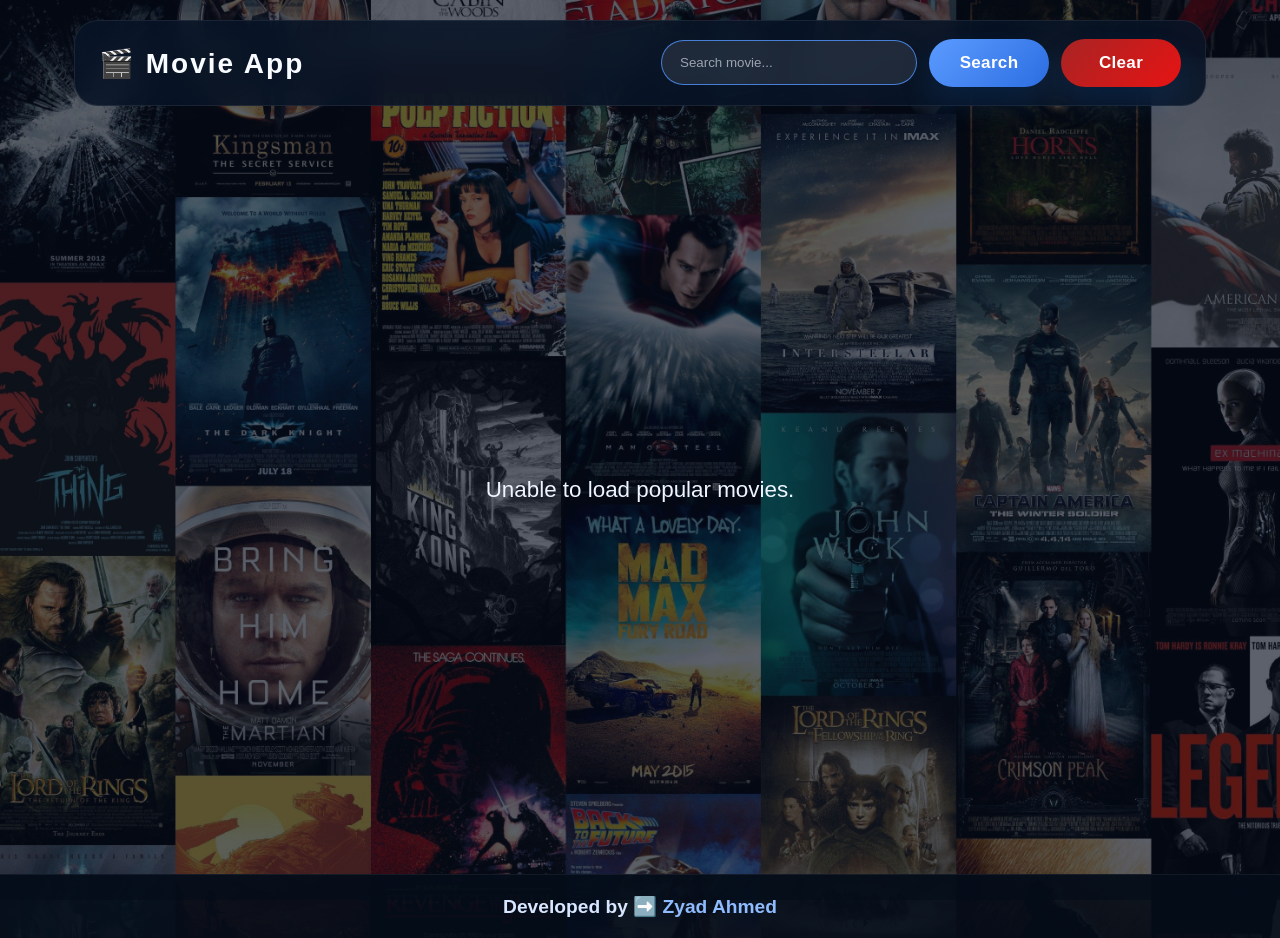
<file: index.html>
<!doctype html>
<html lang="en">
  <head>
    <meta charset="UTF-8" />
    <meta name="viewport" content="width=device-width, initial-scale=1.0" />
    <title>Movie Search</title>
    <link rel="stylesheet" href="style.css" />
    <link rel="icon" href="/icons8-popcorn-16.png">
  </head>
  <body>
    <main class="content">
      <header class="navbar">
        <div class="logo"><a href="index.html">🎬 Movie App</a></div>

        <div class="search-box">
          <input type="search" id="search_bar" placeholder="Search movie..." aria-label="Search movie" autofocus/>
          <button id="search" type="button" class="btn">Search</button>
          <button id="Clear" type="button" class="btn">Clear</button>
        </div>
      </header>
      <div id="movies" class="movies">
        <div class="text">
          <h2 id="info1">Here is your Movie Search App</h2>
          <p id="info2">Type your Movie Title To get Information About it</p>
        </div>
      </div>
      <button id="Up">Up</button>
    </main>
    <footer>
      <p>Developed by ➡️ <a href="https://www.linkedin.com/in/zyad-ahmed-470297320" target="_blank">Zyad Ahmed</a></p>
    </footer>
    <script src="main.js"></script>
  </body>
</html>
</file>
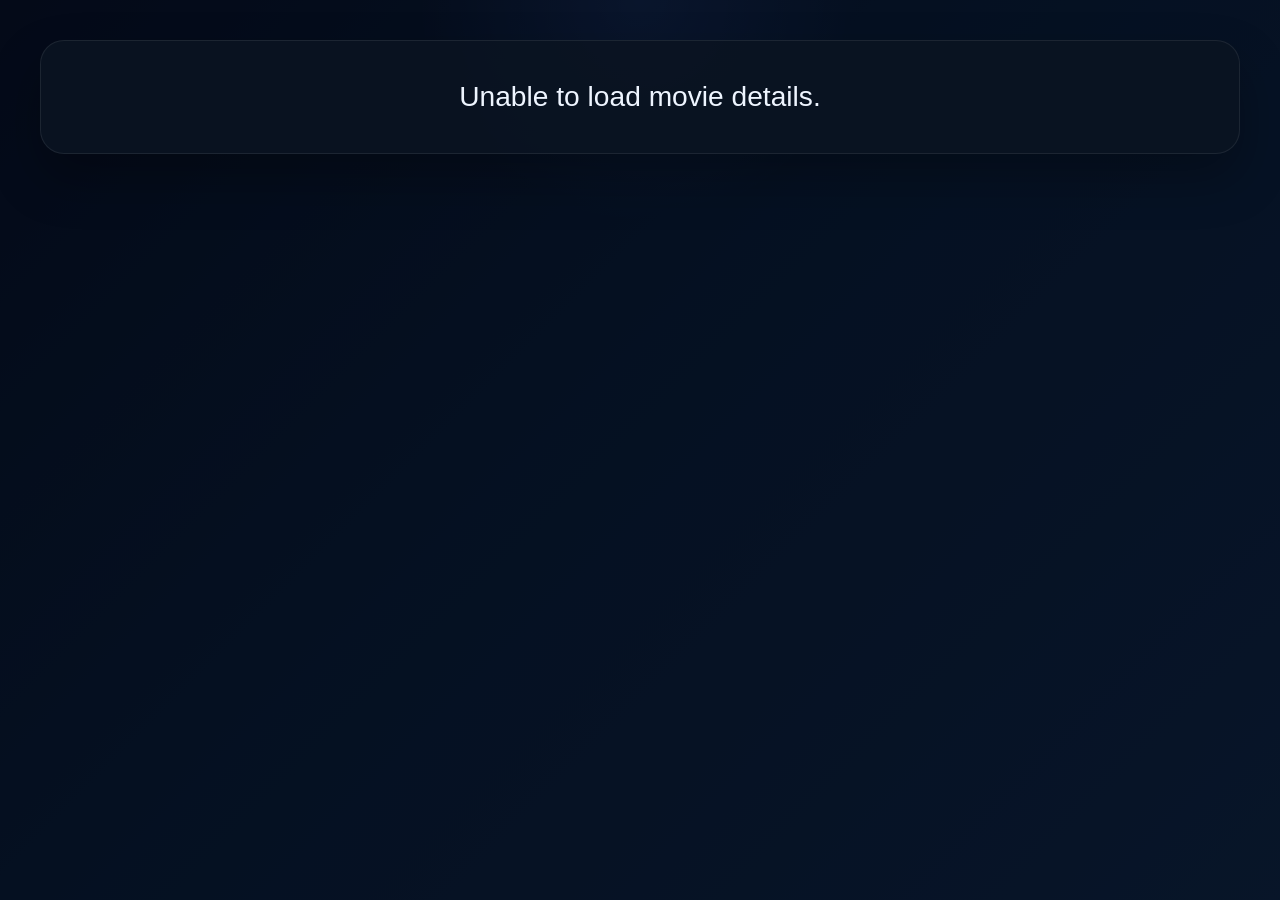
<file: movie-Details.html>
<!doctype html>
<html lang="en">
  <head>
    <meta charset="UTF-8" />
    <meta name="viewport" content="width=device-width, initial-scale=1.0" />
    <link rel="stylesheet" href="./movie-Details.css" />
    <link rel="icon" href="/icons8-popcorn-16.png" />

    <title>Movie Details</title>
  </head>
  <body>
    <div class="Movie-details"></div>

    <script src="./movie-Details.js"></script>
  </body>
</html>
</file>
<file: style.css>
* {
  padding: 0;
  margin: 0;
  box-sizing: border-box;
}

html {
  min-height: 100%;
}

body {
  min-height: 100vh;
  background:
    radial-gradient(
      circle at top center,
      rgba(76, 129, 255, 0.18),
      transparent 20%
    ),
    linear-gradient(135deg, #020511 0%, #06182d 45%, #0d2541 100%),
    url("./bg.jpg") center/cover no-repeat fixed;
  color: #eef5ff;
  font-family: "Inter", "Segoe UI", Arial, Helvetica, sans-serif;
  display: flex;
  flex-direction: column;
  background-image: url("./bg.jpg");
  background-repeat: no-repeat;
  background-size: cover;
}

body::before {
  content: "";
  position: fixed;
  inset: 0;
  background: rgba(6, 13, 28, 0.65);
  pointer-events: none;
}

.content {
  flex: 1 0 auto;
  display: flex;
  flex-direction: column;
  position: relative;
  z-index: 1;
  max-width: 1180px;
  width: 100%;
  margin: 0 auto;
  padding: 20px 24px 40px;
}

.navbar {
  display: flex;
  justify-content: space-between;
  align-items: center;
  gap: 18px;
  flex-wrap: wrap;
  padding: 18px 24px;
  background: rgba(7, 20, 38, 0.88);
  border: 1px solid rgba(255, 255, 255, 0.07);
  border-radius: 24px;
  backdrop-filter: blur(16px);
  margin-bottom: 24px;
}

.logo,
.popular {
  font-size: 28px;
  font-weight: 800;
  letter-spacing: 2px;
}


.logo a {
  text-decoration: none;
  color: #f8fbff;
}

.search-box {
  display: flex;
  align-items: center;
  gap: 12px;
  width: 100%;
  max-width: 520px;
}

.search-box input {
  width: 100%;
  min-width: 0;
  padding: 14px 18px;
  border-radius: 999px;
  border: 1px solid rgba(255, 255, 255, 0.12);
  background: rgba(255, 255, 255, 0.06);
  color: #eef5ff;
  outline: none;
  transition:
    transform 0.25s ease,
    border-color 0.25s ease,
    background 0.25s ease;
}

.search-box input::placeholder {
  color: rgba(238, 245, 255, 0.6);
}

.search-box input:focus {
  transform: translateY(-1px);
  border-color: rgba(82, 149, 255, 0.8);
  background: rgba(255, 255, 255, 0.09);
}
.btn {
  min-width: 120px;
  padding: 14px 20px;
  border-radius: 999px;
  border: none;
  background: linear-gradient(135deg, #5b9bff, #2c6ee2);
  color: white;
  font-weight: 600;
  font-size: 17px;
  letter-spacing: 0.02em;
  cursor: pointer;
  box-shadow: 0 16px 30px rgba(21, 83, 154, 0.22);
  transition:
    transform 0.25s ease,
    box-shadow 0.25s ease,
    filter 0.25s ease;
}

.btn:hover {
  transform: translateY(-1px);
  filter: brightness(1.05);
  box-shadow: 0 20px 40px rgba(21, 83, 154, 0.28);
}

#Clear {
  background: linear-gradient(135deg, #a82424, #e71313);
}

.movies {
  display: flex;
  align-items: center;
  justify-content: center;
  text-align: center;
  min-height: calc(100vh - 196px);
  padding: 36px 12px 20px;
}

.popular {
  font-size: 2.4rem;
  
  color: #eff6fc;
  text-decoration: underline;
  transition: ease 0.4s;
}


.text {
  display: flex;
  flex-direction: column;
  gap: 18px;
  max-width: 760px;
}

#movies #info1 {
  font-size: clamp(2.75rem, 4vw, 5rem);
  font-weight: 800;
  line-height: 0.95;
  letter-spacing: -0.04em;
  color: #f9fbff;
}

.fade-out {
  animation: fadeOutUp 0.6s ease-in-out forwards;
}

@keyframes fadeOutUp {
  0% {
    opacity: 1;
    transform: translateY(0);
  }
  100% {
    opacity: 0;
    transform: translateY(-20px);
  }
}

#movies #info2 {
  font-size: clamp(1.2rem, 2vw, 1.75rem);
  color: rgba(238, 245, 255, 0.82);
  max-width: 680px;
  margin: 0 auto;
}

.moviesaftersearch {
  display: grid;
  grid-template-columns: repeat(4, 1fr);
  gap: 28px;
  padding: 14px;
  margin: 0 auto 40px;
}

.results-header {
  grid-column: 1 / -1;
  text-align: center;
  color: rgba(238, 245, 255, 0.88);
  font-size: 1rem;
  padding-bottom: 4px;
}

.results-header strong {
  color: #cfe1ff;
}

.card {
  background: rgba(11, 20, 34, 0.88);
  border: 1px solid rgba(255, 255, 255, 0.08);
  border-radius: 28px;
  padding: 18px;
  display: flex;
  flex-direction: column;
  gap: 14px;
  align-items: center;
  justify-content: flex-start;
  cursor: pointer;
  transition:
    transform 0.35s ease,
    box-shadow 0.35s ease,
    border-color 0.35s ease;
  box-shadow: 0 24px 50px rgba(0, 0, 0, 0.28);
}

.card:hover {
  transform: translateY(-10px);
  border-color: rgba(92, 156, 255, 0.45);
  box-shadow: 0 30px 65px rgba(0, 0, 0, 0.38);
}

.card img {
  width: 100%;
  height: 340px;
  object-fit: cover;
  border-radius: 22px;
  transition:
    transform 0.35s ease,
    opacity 0.35s ease;
}

.card:hover img {
  transform: scale(1.03);
  opacity: 0.98;
}

.card h3 {
  font-size: 1.2rem;
  font-weight: 700;
  color: #f8fbff;
}

.card h4 {
  text-transform: uppercase;
  font-size: 0.92rem;
  color: #8cacff;
  letter-spacing: 0.08em;
}


.card p {
  font-size: 0.98rem;
  color: rgba(238, 245, 255, 0.74);
}

.card .movie-meta {
  display: flex;
  gap: 14px;
  align-items: center;
  justify-content: center;
  flex-wrap: wrap;
}

.card .movie-meta span {
  background: rgba(92, 156, 255, 0.12);
  color: #dfe8ff;
  padding: 6px 12px;
  border-radius: 999px;
  font-size: 0.85rem;
}

#Up {
  background: linear-gradient(135deg, #184d8f, #2b72c1);
  position: fixed;
  bottom: 24px;
  right: 24px;
  padding: 12px 18px;
  border: none;
  border-radius: 18px;
  cursor: pointer;
  z-index: 1000;
  display: none;
  color: white;
  font-weight: 700;
  box-shadow: 0 18px 28px rgba(10, 25, 55, 0.55);
  transition:
    transform 0.25s ease,
    box-shadow 0.25s ease;
}

#Up:hover {
  transform: translateY(-2px);
  box-shadow: 0 22px 35px rgba(10, 25, 55, 0.6);
}

.loading,
.no-results {
  text-align: center;
  font-size: clamp(1.8rem, 2.2vw, 2.8rem);
  color: #eef5ff;
  margin-top: 36px;
}

.no-results {
  max-width: 760px;
  margin: 0 auto;
  font-size: 1.4rem;
}

@keyframes blink {
  0% {
    opacity: 1;
  }
  50% {
    opacity: 0.4;
  }
  100% {
    opacity: 1;
  }
}

footer {
  text-align: center;
  padding: 20px 14px;
  background: rgba(5, 13, 26, 0.96);
  color: #d8e6ff;
  border-top: 1px solid rgba(255, 255, 255, 0.06);
  position: relative;
  z-index: 1;
  margin-top: auto;
}

footer p {
  font-size: 1.2rem;
  font-family: "Segoe UI", Tahoma, Geneva, Verdana, sans-serif;
  font-weight: 600;
}

footer p a {
  color: #8ebcff;
  text-decoration: none;
  transition: color 0.25s ease;
}

footer p a:hover {
  color: #cfe1ff;
  text-decoration: underline;
}

@media (max-width: 780px) {
  .navbar {
    padding: 16px;
  }

  .search-box {
    flex-direction: column;
    align-items: stretch;
  }

  .search-box button {
    width: 100%;
  }

  .movies {
    min-height: auto;
    margin-top: 12px;
    padding-top: 12px;
  }

  .card img {
    height: 280px;
  }
}

@media (max-width: 520px) {
  .logo {
    font-size: 24px;
  }

  .moviesaftersearch {
    gap: 20px;
  }
  .moviesaftersearch {
    display: grid;
    grid-template-columns: repeat(1, 1fr);
    gap: 28px;
    padding: 14px;
    margin: 0 auto 40px;
  }
}
</file>
<file: movie-Details.css>
* {
  padding: 0;
  margin: 0;
  box-sizing: border-box;
}

html {
  min-height: 100%;
}

body {
  min-height: 100vh;
  background:
    radial-gradient(
      circle at top center,
      rgba(76, 129, 255, 0.18),
      transparent 20%
    ),
    linear-gradient(135deg, #020511 0%, #06182d 45%, #0d2541 100%),
    url("./bg.jpg") center/cover no-repeat fixed;
  color: #eef5ff;
  font-family: "Inter", "Segoe UI", Arial, Helvetica, sans-serif;
  display: flex;
  justify-content: center;
  align-items: flex-start;
  padding: 40px 20px;
  position: relative;
}

body::before {
  content: "";
  position: fixed;
  inset: 0;
  background: rgba(6, 13, 28, 0.65);
  pointer-events: none;
}

.Movie-details {
  width: 100%;
  max-width: 1200px;
  position: relative;
  z-index: 1;
}

.back-btn {
  display: inline-block;
  margin-bottom: 24px;
  padding: 12px 22px;
  border-radius: 999px;
  text-decoration: none;
  color: #ffffff;
  font-weight: 700;
  font-size: 0.98rem;
  background: linear-gradient(135deg, #5b9bff, #2c6ee2);
  box-shadow: 0 16px 30px rgba(21, 83, 154, 0.22);
  transition:
    transform 0.25s ease,
    box-shadow 0.25s ease,
    filter 0.25s ease;
}

.back-btn:hover {
  transform: translateY(-2px);
  filter: brightness(1.05);
  box-shadow: 0 20px 40px rgba(21, 83, 154, 0.28);
}

.card {
  display: grid;
  grid-template-columns: 340px 1fr;
  gap: 34px;
  align-items: start;
  background: rgba(11, 20, 34, 0.88);
  border: 1px solid rgba(255, 255, 255, 0.08);
  border-radius: 30px;
  padding: 28px;
  box-shadow: 0 24px 50px rgba(0, 0, 0, 0.28);
  backdrop-filter: blur(16px);
  overflow: hidden;
}

.card img {
  width: 100%;
  height: 510px;
  object-fit: cover;
  border-radius: 24px;
  box-shadow: 0 18px 35px rgba(0, 0, 0, 0.35);
  transition:
    transform 0.35s ease,
    opacity 0.35s ease;
}

.card img:hover {
  transform: scale(1.02);
  opacity: 0.98;
}

.card-content {
  display: flex;
  flex-direction: column;
  gap: 20px;
}

.card-content h1 {
  font-size: clamp(2.1rem, 3vw, 3.4rem);
  font-weight: 800;
  color: #f8fbff;
  line-height: 1.05;
  letter-spacing: -0.03em;
}

.movie-meta {
  display: flex;
  flex-wrap: wrap;
  gap: 12px;
}

.movie-meta span {
  background: rgba(92, 156, 255, 0.12);
  color: #dfe8ff;
  padding: 8px 14px;
  border-radius: 999px;
  font-size: 0.92rem;
  font-weight: 600;
  border: 1px solid rgba(92, 156, 255, 0.18);
  line-height: 1.2;
}

.movie-description {
  font-size: 1.04rem;
  line-height: 1.9;
  color: rgba(238, 245, 255, 0.82);
  background: rgba(255, 255, 255, 0.03);
  border: 1px solid rgba(255, 255, 255, 0.05);
  padding: 18px 20px;
  border-radius: 18px;
}

.extra-info {
  display: grid;
  gap: 14px;
  grid-template-columns: repeat(2, minmax(220px, 1fr));
}

.extra-info p {
  background: rgba(255, 255, 255, 0.03);
  border: 1px solid rgba(255, 255, 255, 0.05);
  padding: 14px 16px;
  border-radius: 16px;
  color: rgba(238, 245, 255, 0.84);
  font-size: 0.98rem;
  line-height: 1.7;
}

.extra-info p strong {
  color: #f8fbff;
  font-weight: 700;
}

.loading,
.no-data {
  text-align: center;
  font-size: clamp(1.6rem, 2.2vw, 2.4rem);
  color: #eef5ff;
  background: rgba(11, 20, 34, 0.88);
  border: 1px solid rgba(255, 255, 255, 0.08);
  border-radius: 24px;
  padding: 40px 24px;
  box-shadow: 0 24px 50px rgba(0, 0, 0, 0.28);
}

@media (max-width: 980px) {
  .card {
    grid-template-columns: 1fr;
    gap: 26px;
    padding: 22px;
  }

  .card img {
    max-width: 420px;
    width: 100%;
    height: 440px;
    margin: 0 auto;
  }

  .extra-info {
    grid-template-columns: 1fr;
  }
}

@media (max-width: 640px) {
  body {
    padding: 24px 14px;
  }

  .back-btn {
    width: 100%;
    text-align: center;
    margin-bottom: 18px;
  }

  .card {
    padding: 16px;
    border-radius: 24px;
    gap: 20px;
  }

  .card img {
    height: 320px;
    border-radius: 18px;
  }

  .card-content h1 {
    font-size: 1.8rem;
  }

  .movie-meta {
    gap: 10px;
  }

  .movie-meta span {
    font-size: 0.84rem;
    padding: 7px 12px;
  }

  .movie-description {
    font-size: 0.96rem;
    line-height: 1.75;
    padding: 16px;
  }

  .extra-info p {
    font-size: 0.93rem;
    padding: 12px 14px;
  }
}
</file>
